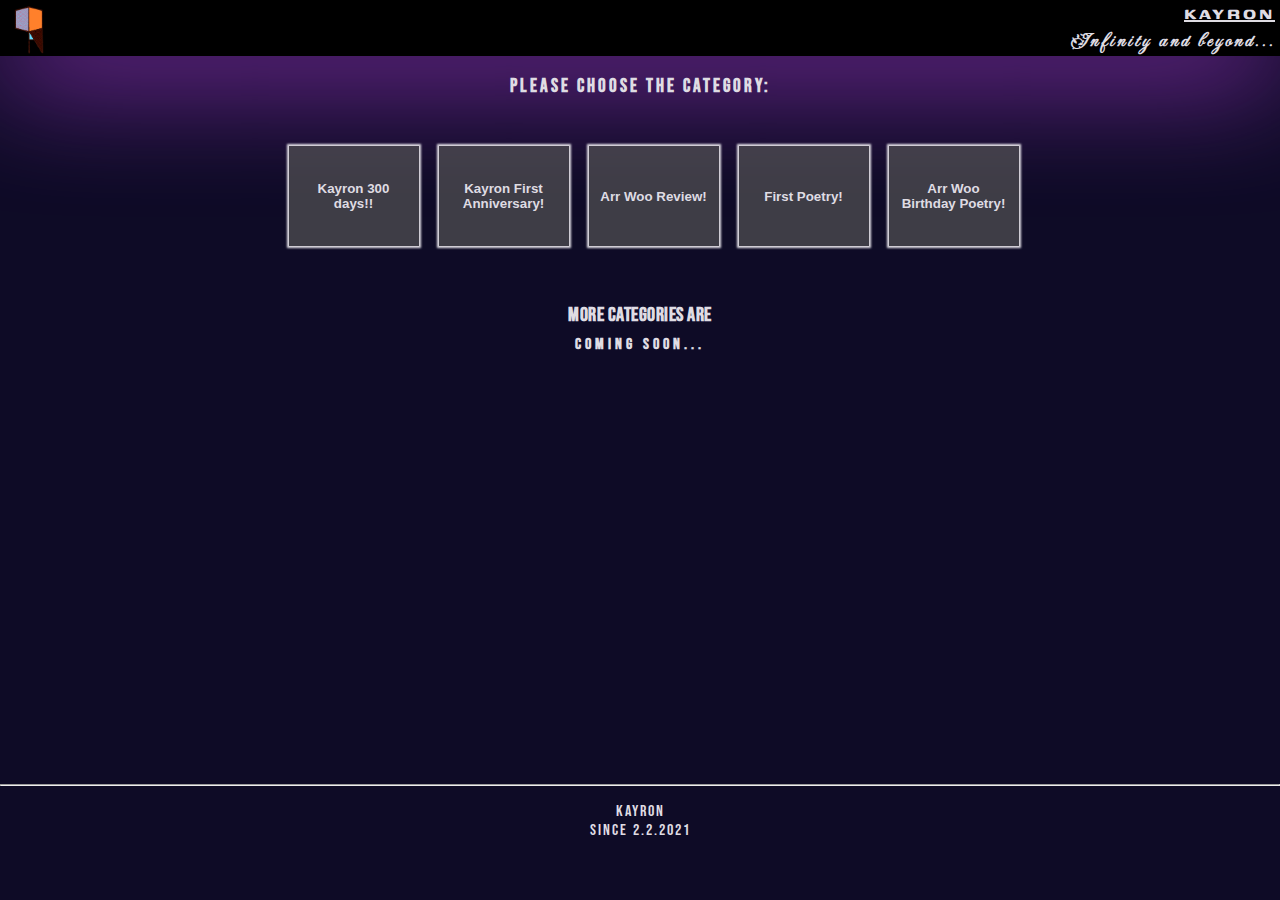
<file: index.html>
<!-- For main page  -->
<!DOCTYPE html>
<html lang="en">
<head>
    <meta charset="UTF-8">
    <meta http-equiv="X-UA-Compatible" content="IE=edge">
    <meta name="viewport" content="width=device-width, initial-scale=1.0">
    <title>Kayron</title>
    <link rel="stylesheet" href="./CSS/primary.css">
    <link rel="preconnect" href="https://fonts.googleapis.com">
    <link rel="preconnect" href="https://fonts.gstatic.com" crossorigin>
    <link href="https://fonts.googleapis.com/css2?family=Bebas+Neue&family=Fleur+De+Leah&family=Genos:ital,wght@1,500&display=swap" rel="stylesheet">
</head>
<body>
    <!-- header -->
    <header>
        <div class = "HdSec">
            <a href="./index.html" title="home"><img src="./Kayron.png" alt="Kayron Logo"></a>
            <div class="title">
                <h2 id="maintitle">KAYRON</h2>
                <h2 id="subtitle">Infinity and beyond...</h2>
            </div>
        </div>
    </header>
    <!-- body part -->
    <div id="innerbody">
        <div>
            <h3 style="color: #dfdce3; text-align: center; font-family: 'Bebas Neue', cursive; letter-spacing: 3px;">Please choose the category:</h3>
        </div>

        <!-- categories -->
        <div class="category">
            <div class="flexBox">
                <form action="./300.html">
                    <button type="submit" class="cat">
                        <b>Kayron 300 days!!</b>
                    </button>
                </form>

                <form action="./firstAnni.html">
                    <button type="submit" class="cat">
                        <b>Kayron First Anniversary!</b>
                    </button>
                </form>

                <form action="./ArrWooReview.html">
                    <button type="submit" class="cat">
                        <strong>Arr Woo Review!</strong>
                    </button>
                </form>

                <form action="./firstPoetry.html">
                    <button type="submit" class="cat">
                        <strong>First Poetry!</strong>
                    </button>
                </form>

                <form action="./bdPoetry.html">
                    <button type="submit" class="cat">
                        <strong>Arr Woo Birthday Poetry!</strong>
                    </button>
                </form>
            </div>
        </div>

        <!-- some text -->
        <div>
            <h4 style="color: #dfdce3; text-align: center; font-family: 'Bebas Neue', cursive; letter-spacing: 0.5px; font-size: 20px;">More categories are</h4>
            <h4 style="color: #dfdce3; text-align: center; font-family: 'Bebas Neue', cursive; letter-spacing: 4px; margin-top: -19px;">COMING SOON...</h4>
        </div>
    </div>
    <!-- footer  -->
    <footer>
        <hr>
        <p class="Footer">Kayron <br> since 2.2.2021</p>
    </footer>
</body>
</html>
</file>
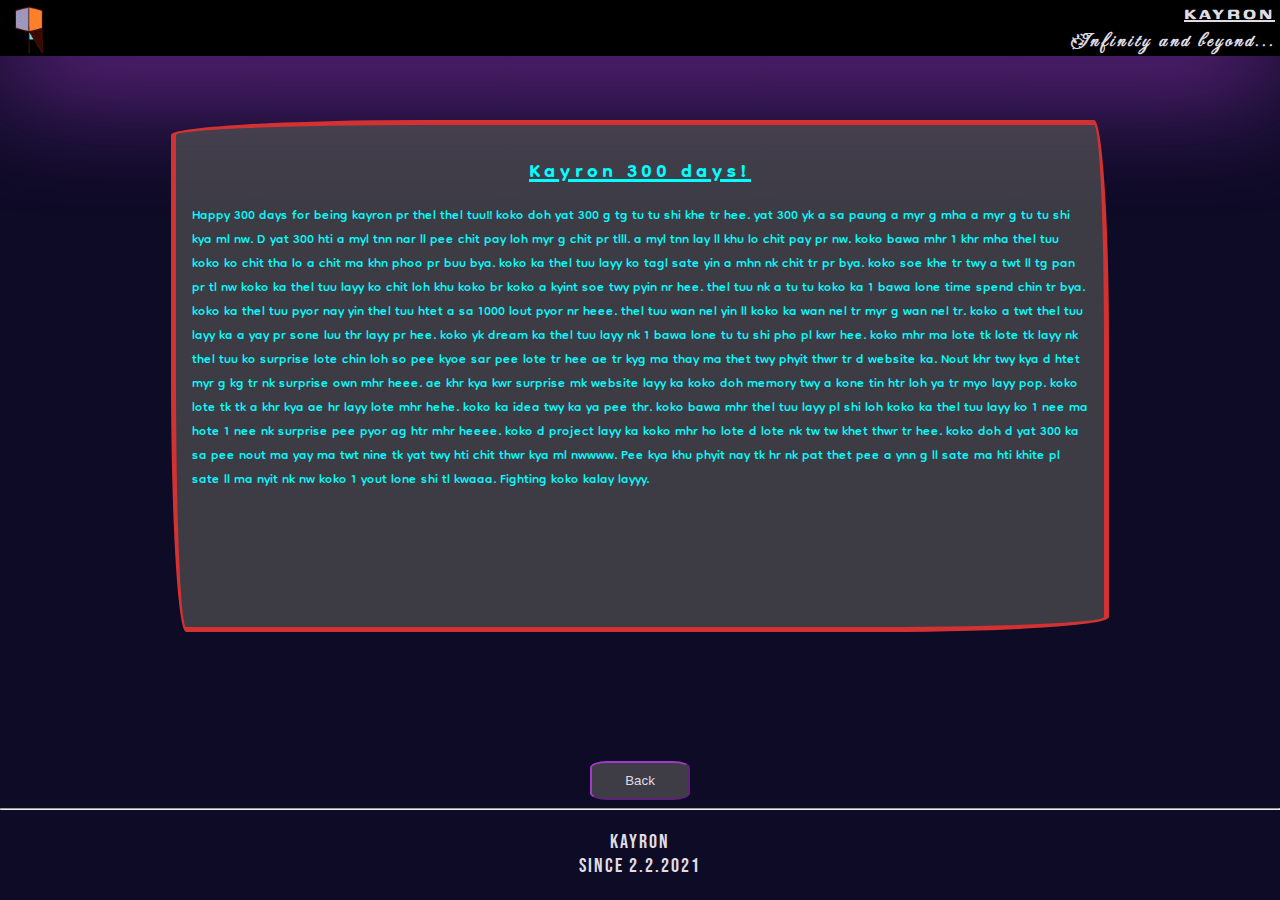
<file: 300.html>
<!DOCTYPE html>
<html lang="en">
    <head>
        <meta charset="UTF-8">
        <meta http-equiv="X-UA-Compatible" content="IE=edge">
        <meta name="viewport" content="width=device-width, initial-scale=1.0">
        <title>300 days!</title>
        <link rel="stylesheet" href="./CSS/secondary.css">
        <link rel="preconnect" href="https://fonts.googleapis.com">
        <link rel="preconnect" href="https://fonts.gstatic.com" crossorigin>
        <link href="https://fonts.googleapis.com/css2?family=Bebas+Neue&family=Fleur+De+Leah&family=Genos:ital,wght@1,500&display=swap" rel="stylesheet">
        <link href="https://fonts.googleapis.com/css2?family=Dongle&display=swap" rel="stylesheet">
    </head>
    <body>
        <!-- header -->
        <header>
            <div class = "HdSec">
                <a href="./index.html" title="home"><img src="./Kayron.png" alt="Kayron Logo"></a>
                <div class="title">
                    <h2 id="maintitle">KAYRON</h2>
                    <h2 id="subtitle">Infinity and beyond...</h2>
                </div>
            </div>
        </header>
        
        <!-- body -->
        <div class="bodyPart">
            <h1>
                Kayron 300 days!
            </h1>
            <p>
                Happy 300 days for being kayron pr thel thel tuu!! koko doh yat 300 g tg tu tu shi khe tr hee. 
                yat 300 yk a sa paung a myr g mha a myr g tu tu shi kya ml nw. 
                D yat 300 hti a myl tnn nar ll pee chit pay loh myr g chit pr tlll. 
                a myl tnn lay ll khu lo chit pay pr nw. koko bawa mhr 1 khr mha thel tuu koko ko chit tha lo a chit ma khn phoo pr buu bya. 
                koko ka thel tuu layy ko tagl sate yin a mhn nk chit tr pr bya. 
                koko soe khe tr twy a twt ll tg pan pr tl nw koko ka thel tuu layy ko chit loh khu koko br koko a kyint soe twy pyin nr hee. 
                thel tuu nk a tu tu koko ka 1 bawa lone time spend chin tr bya. 
                koko ka thel tuu pyor nay yin thel tuu htet a sa 1000 lout pyor nr heee. 
                thel tuu wan nel yin ll koko ka wan nel tr myr g wan nel tr. 
                koko a twt thel tuu layy ka a yay pr sone luu thr layy pr hee. 
                koko yk dream ka thel tuu layy nk 1 bawa lone tu tu shi pho pl kwr hee. 
                koko mhr ma lote tk lote tk layy nk thel tuu ko surprise lote chin loh so pee kyoe sar pee lote tr hee ae tr kyg ma thay ma thet twy phyit thwr tr d website ka. 
                Nout khr twy kya d htet myr g kg tr nk surprise own mhr heee. 
                ae khr kya kwr surprise mk website layy ka koko doh memory twy a kone tin htr loh ya tr myo layy pop. 
                koko lote tk tk a khr kya ae hr layy lote mhr hehe. 
                koko ka idea twy ka ya pee thr. 
                koko bawa mhr thel tuu layy pl shi loh koko ka thel tuu layy ko 1 nee ma hote 1 nee nk surprise pee pyor ag htr mhr heeee. 
                koko d project layy ka koko mhr ho lote d lote nk tw tw khet thwr tr hee. 
                koko doh d yat 300 ka sa pee nout ma yay ma twt nine tk yat twy hti chit thwr kya ml nwwww. 
                Pee kya khu phyit nay tk hr nk pat thet pee a ynn g ll sate ma hti khite pl sate ll ma nyit nk nw koko 1 yout lone shi tl kwaaa. 
                Fighting koko kalay layyy.
            </p>
        </div>
        <!-- footer -->
        <footer>
            <form id="backBtn" action="./index.html">
                <button type="submit">Back</button>
            </form>
            <hr>
            <p class="Footer">Kayron <br> since 2.2.2021</p>
        </footer>
    </body>
</html>
</file>
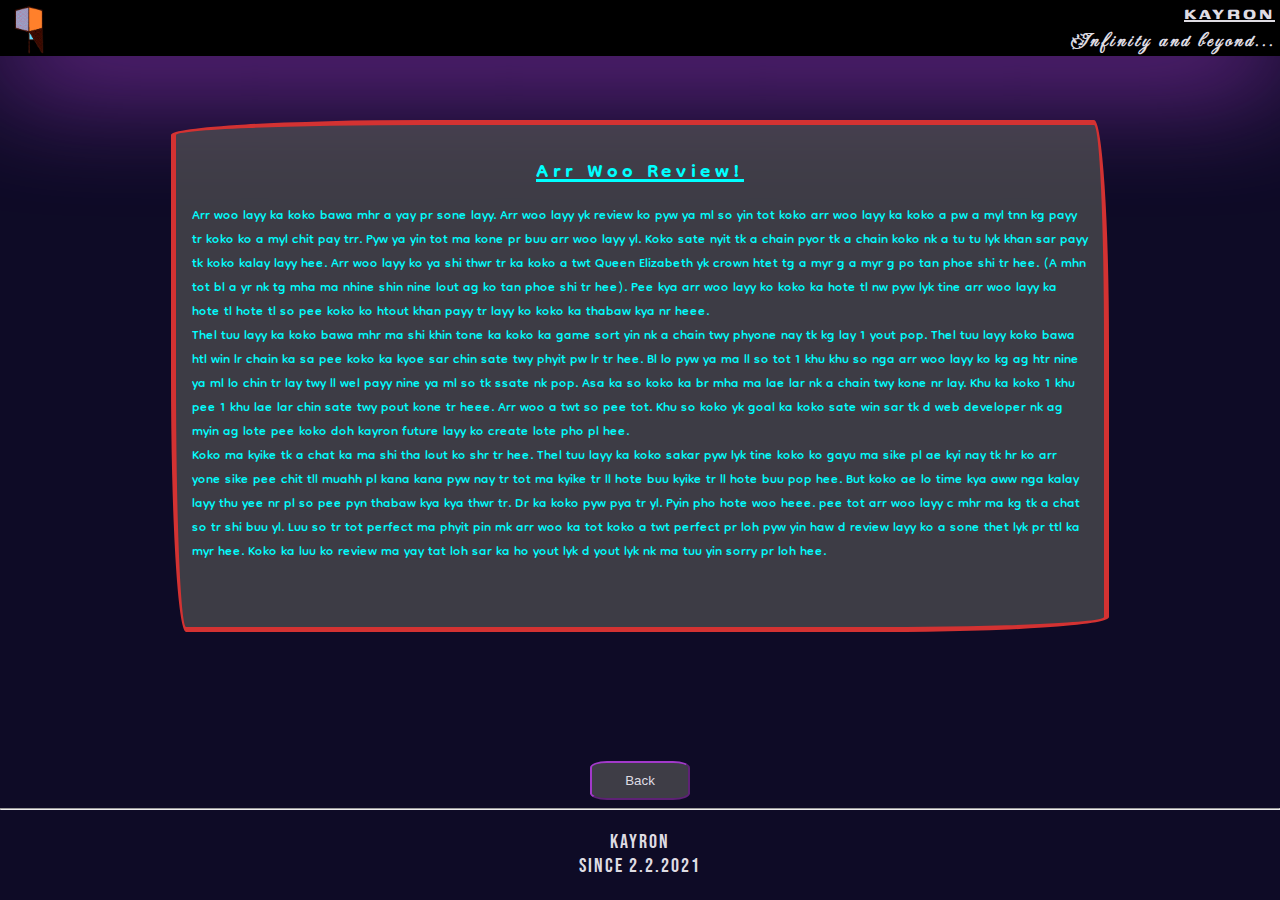
<file: ArrWooReview.html>
<!DOCTYPE html>
<html lang="en">
    <head>
        <meta charset="UTF-8">
        <meta http-equiv="X-UA-Compatible" content="IE=edge">
        <meta name="viewport" content="width=device-width, initial-scale=1.0">
        <title>300 days!</title>
        <link rel="stylesheet" href="./CSS/secondary.css">
        <link rel="preconnect" href="https://fonts.googleapis.com">
        <link rel="preconnect" href="https://fonts.gstatic.com" crossorigin>
        <link href="https://fonts.googleapis.com/css2?family=Bebas+Neue&family=Fleur+De+Leah&family=Genos:ital,wght@1,500&display=swap" rel="stylesheet">
        <link href="https://fonts.googleapis.com/css2?family=Dongle&display=swap" rel="stylesheet">
    </head>
    <body>
        <!-- header -->
        <header>
            <div class = "HdSec">
                <a href="./index.html" title="home"><img src="./Kayron.png" alt="Kayron Logo"></a>
                <div class="title">
                    <h2 id="maintitle">KAYRON</h2>
                    <h2 id="subtitle">Infinity and beyond...</h2>
                </div>
            </div>
        </header>
        
        <!-- body -->
        <div class="bodyPart">
            <h1>
                Arr Woo Review!
            </h1>
            <p>
                Arr woo layy ka koko bawa mhr a yay pr sone layy. Arr woo layy yk review ko pyw ya ml so yin tot koko arr woo layy ka koko a pw a myl tnn kg payy tr koko ko a myl chit pay trr. Pyw ya yin tot ma kone pr buu arr woo layy yl. Koko sate nyit tk a chain pyor tk a chain koko nk a tu tu lyk khan sar payy tk koko kalay layy hee. Arr woo layy ko ya shi thwr tr ka koko a twt Queen Elizabeth yk crown htet tg a myr g a myr g po tan phoe shi tr hee. (A mhn tot bl a yr nk tg mha ma nhine shin nine lout ag ko tan phoe shi tr hee). Pee kya arr woo layy ko koko ka hote tl nw pyw lyk tine arr woo layy ka hote tl hote tl so pee koko ko htout khan payy tr layy ko koko ka thabaw kya nr heee.
                <br>
                Thel tuu layy ka koko bawa mhr ma shi khin tone ka koko ka game sort yin nk a chain twy phyone nay tk kg lay 1 yout pop. Thel tuu layy koko bawa htl win lr chain ka sa pee koko ka kyoe sar chin sate twy phyit pw lr tr hee. Bl lo pyw ya ma ll so tot 1 khu khu so nga arr woo layy ko kg ag htr nine ya ml lo chin tr lay twy ll wel payy nine ya ml so tk ssate nk pop. Asa ka so koko ka br mha ma lae lar nk a chain twy kone nr lay. Khu ka koko 1 khu pee 1 khu lae lar chin sate twy pout kone tr heee. Arr woo a twt so pee tot. Khu so koko yk goal ka koko sate win sar tk d web developer nk ag myin ag lote pee koko doh kayron future layy ko create lote pho pl hee.
                <br>
                Koko ma kyike tk a chat ka ma shi tha lout ko shr tr hee. Thel tuu layy ka koko sakar pyw lyk tine koko ko gayu ma sike pl ae kyi nay tk hr ko arr yone sike pee chit tll muahh pl kana kana pyw nay tr tot ma kyike tr ll hote buu kyike tr ll hote buu pop hee. But koko ae lo time kya aww nga kalay layy thu yee nr pl so pee pyn thabaw kya kya thwr tr. Dr ka koko pyw pya tr yl. Pyin pho hote woo heee. pee tot arr woo layy c mhr ma kg tk a chat so tr shi buu yl. Luu so tr tot perfect ma phyit pin mk arr woo ka tot koko a twt perfect pr loh pyw yin haw d review layy ko a sone thet lyk pr ttl ka myr hee. Koko ka luu ko review ma yay tat loh sar ka ho yout lyk d yout lyk nk ma tuu yin sorry pr loh hee.
            </p>
        </div>
        <!-- footer -->
        <footer>
            <form id="backBtn" action="./index.html">
                <button type="submit">Back</button>
            </form>
            <hr>
            <p class="Footer">Kayron <br> since 2.2.2021</p>
        </footer>
    </body>
</html>
</file>
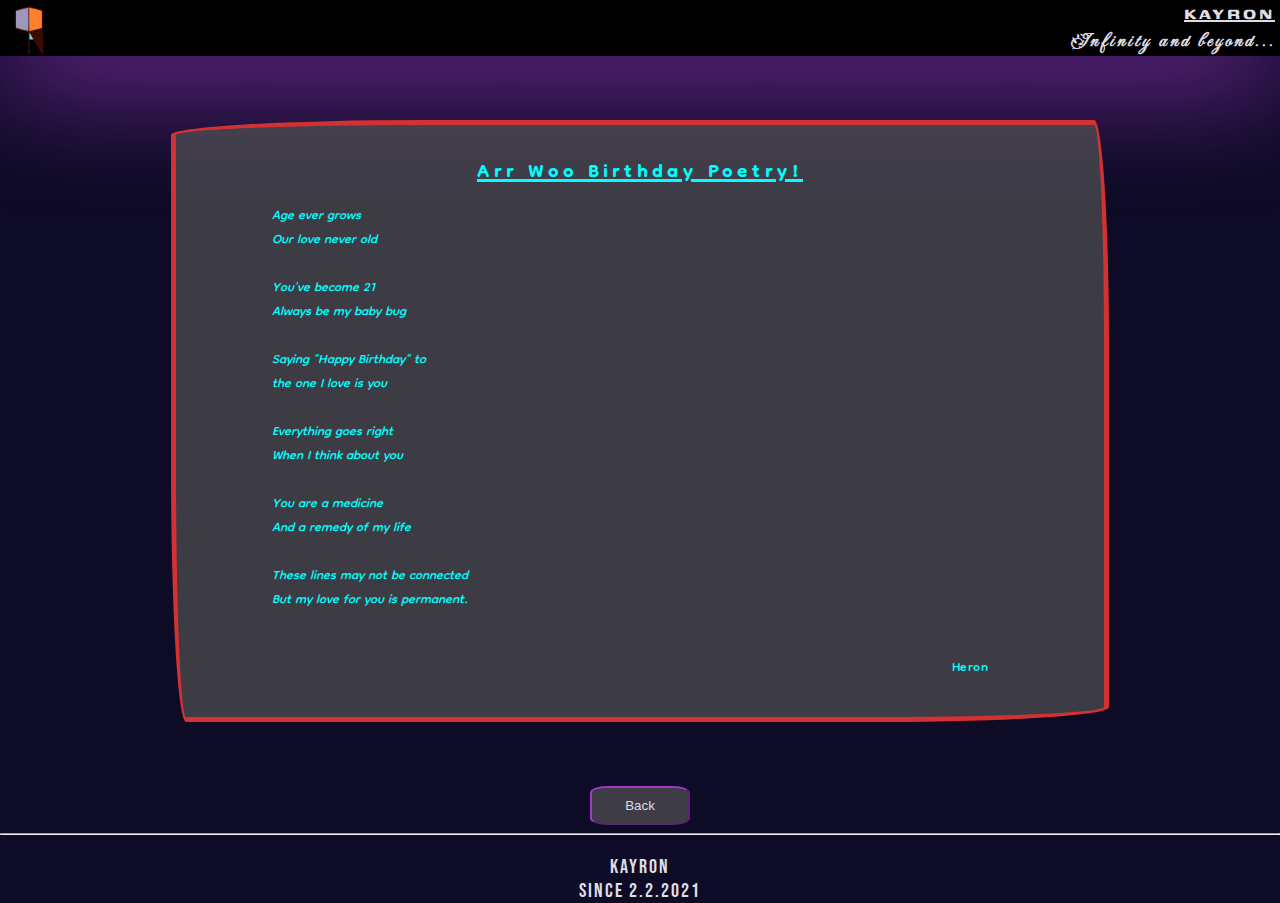
<file: bdPoetry.html>
<!DOCTYPE html>
<html lang="en">
    <head>
        <meta charset="UTF-8">
        <meta http-equiv="X-UA-Compatible" content="IE=edge">
        <meta name="viewport" content="width=device-width, initial-scale=1.0">
        <title>300 days!</title>
        <link rel="stylesheet" href="./CSS/secondary.css">
        <link rel="preconnect" href="https://fonts.googleapis.com">
        <link rel="preconnect" href="https://fonts.gstatic.com" crossorigin>
        <link href="https://fonts.googleapis.com/css2?family=Bebas+Neue&family=Fleur+De+Leah&family=Genos:ital,wght@1,500&display=swap" rel="stylesheet">
        <link href="https://fonts.googleapis.com/css2?family=Dongle&display=swap" rel="stylesheet">
    </head>
    <body>
        <!-- header -->
        <header>
            <div class = "HdSec">
                <a href="./index.html" title="home"><img src="./Kayron.png" alt="Kayron Logo"></a>
                <div class="title">
                    <h2 id="maintitle">KAYRON</h2>
                    <h2 id="subtitle">Infinity and beyond...</h2>
                </div>
            </div>
        </header>
        
        <!-- body -->
        <div class="bodyPart">
            <h1>
                Arr Woo Birthday Poetry!
            </h1>
            <i>
                <pre>
                    Age ever grows
                    Our love never old

                    You've become 21
                    Always be my baby bug

                    Saying "Happy Birthday" to
                    the one I love is you

                    Everything goes right
                    When I think about you

                    You are a medicine
                    And a remedy of my life

                    These lines may not be connected
                    But my love for you is permanent.
                </pre>
            </i>
            <p style="text-align: right; padding-right: 100px;">Heron</p>
        </div>
        <!-- footer -->
        <footer>
            <form id="backBtn" action="./index.html">
                <button type="submit">Back</button>
            </form>
            <hr>
            <p class="Footer">Kayron <br> since 2.2.2021</p>
        </footer>
    </body>
</html>
</file>
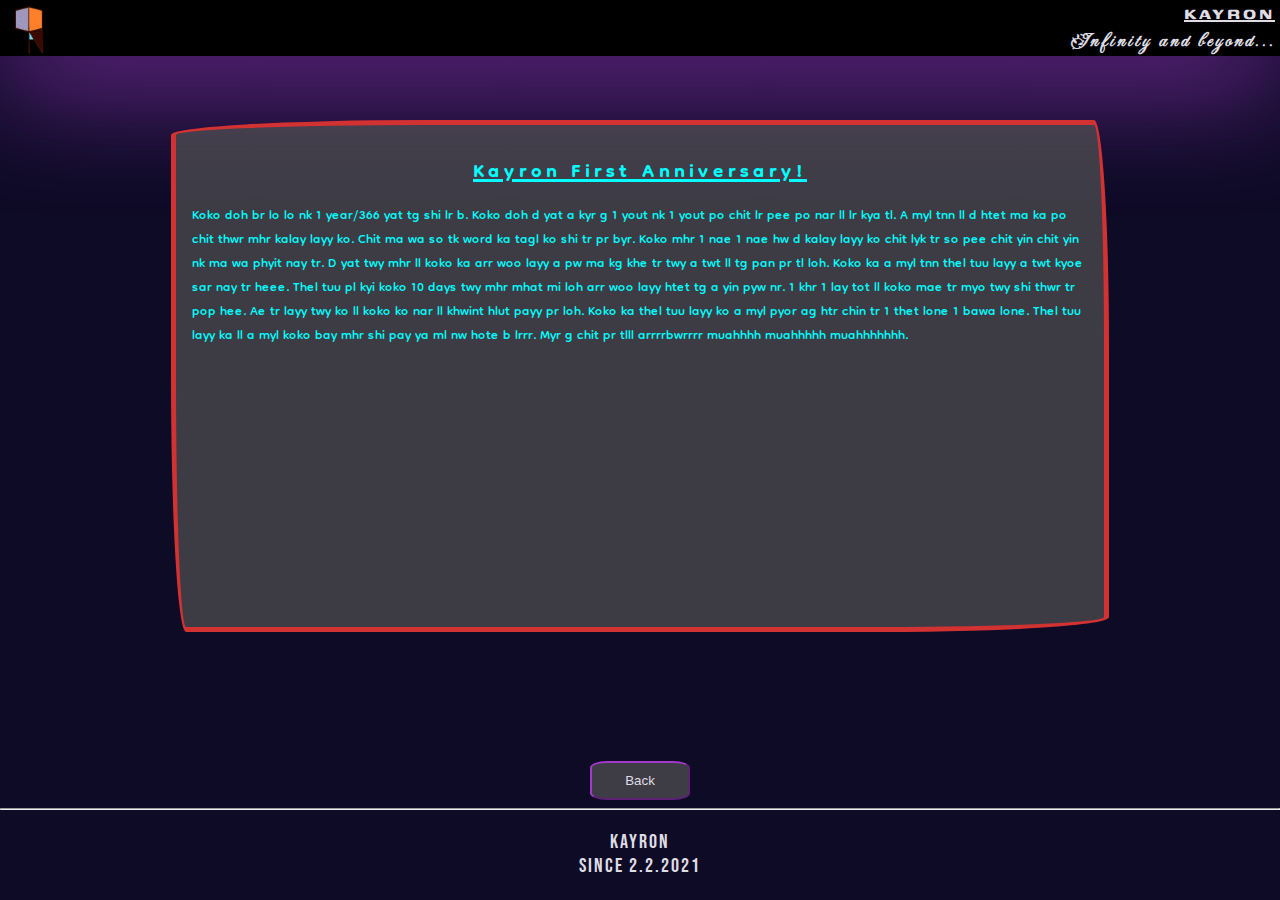
<file: firstAnni.html>
<!DOCTYPE html>
<html lang="en">
    <head>
        <meta charset="UTF-8">
        <meta http-equiv="X-UA-Compatible" content="IE=edge">
        <meta name="viewport" content="width=device-width, initial-scale=1.0">
        <title>300 days!</title>
        <link rel="stylesheet" href="./CSS/secondary.css">
        <link rel="preconnect" href="https://fonts.googleapis.com">
        <link rel="preconnect" href="https://fonts.gstatic.com" crossorigin>
        <link href="https://fonts.googleapis.com/css2?family=Bebas+Neue&family=Fleur+De+Leah&family=Genos:ital,wght@1,500&display=swap" rel="stylesheet">
        <link href="https://fonts.googleapis.com/css2?family=Dongle&display=swap" rel="stylesheet">
    </head>
    <body>
        <!-- header -->
        <header>
            <div class = "HdSec">
                <a href="./index.html" title="home"><img src="./Kayron.png" alt="Kayron Logo"></a>
                <div class="title">
                    <h2 id="maintitle">KAYRON</h2>
                    <h2 id="subtitle">Infinity and beyond...</h2>
                </div>
            </div>
        </header>
        
        <!-- body -->
        <div class="bodyPart">
            <h1>
                Kayron First Anniversary!
            </h1>
            <p>
                Koko doh br lo lo nk 1 year/366 yat tg shi lr b. Koko doh d yat a kyr g 1 yout nk 1 yout po chit lr pee po nar ll lr kya tl. A myl tnn ll d htet ma ka po chit thwr mhr kalay layy ko. Chit ma wa so tk word ka tagl ko shi tr pr byr. Koko mhr 1 nae 1 nae hw d kalay layy ko chit lyk tr so pee chit yin chit yin nk ma wa phyit nay tr. D yat twy mhr ll koko ka arr woo layy a pw ma kg khe tr twy a twt ll tg pan pr tl loh. Koko ka a myl tnn thel tuu layy a twt kyoe sar nay tr heee. Thel tuu pl kyi koko 10 days twy mhr mhat mi loh arr woo layy htet tg a yin pyw nr. 1 khr 1 lay tot ll koko mae tr myo twy shi thwr tr pop hee. Ae tr layy twy ko ll koko ko nar ll khwint hlut payy pr loh. Koko ka thel tuu layy ko a myl pyor ag htr chin tr 1 thet lone 1 bawa lone. Thel tuu layy ka ll a myl koko bay mhr shi pay ya ml nw hote b lrrr. Myr g chit pr tlll arrrrbwrrrr muahhhh muahhhhh muahhhhhhh.
            </p>
        </div>
        <!-- footer -->
        <footer>
            <form id="backBtn" action="./index.html">
                <button type="submit">Back</button>
            </form>
            <hr>
            <p class="Footer">Kayron <br> since 2.2.2021</p>
        </footer>
    </body>
</html>
</file>
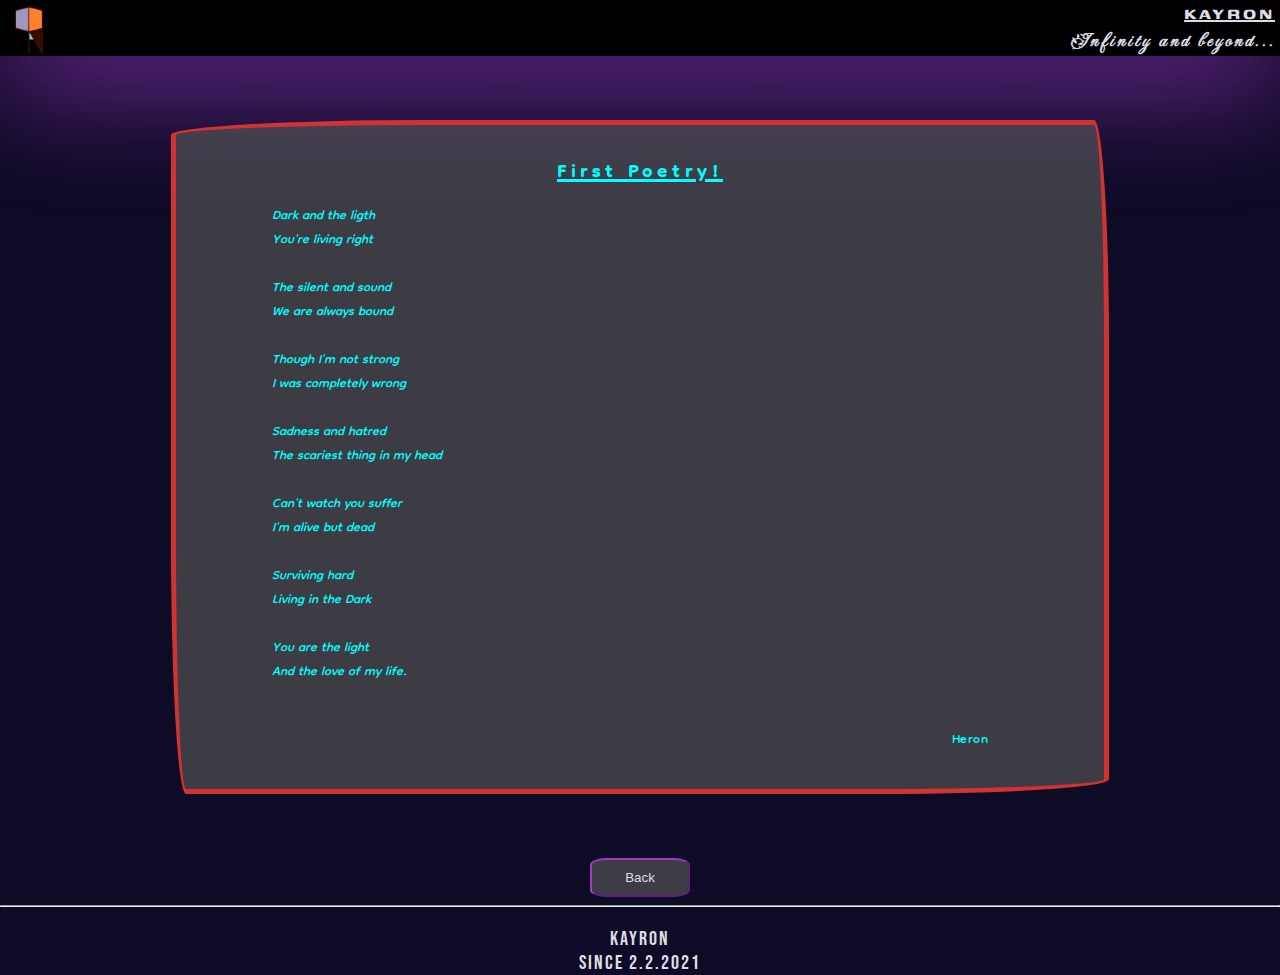
<file: firstPoetry.html>
<!DOCTYPE html>
<html lang="en">
    <head>
        <meta charset="UTF-8">
        <meta http-equiv="X-UA-Compatible" content="IE=edge">
        <meta name="viewport" content="width=device-width, initial-scale=1.0">
        <title>300 days!</title>
        <link rel="stylesheet" href="./CSS/secondary.css">
        <link rel="preconnect" href="https://fonts.googleapis.com">
        <link rel="preconnect" href="https://fonts.gstatic.com" crossorigin>
        <link href="https://fonts.googleapis.com/css2?family=Bebas+Neue&family=Fleur+De+Leah&family=Genos:ital,wght@1,500&display=swap" rel="stylesheet">
        <link href="https://fonts.googleapis.com/css2?family=Dongle&display=swap" rel="stylesheet">
    </head>
    <body>
        <!-- header -->
        <header>
            <div class = "HdSec">
                <a href="./index.html" title="home"><img src="./Kayron.png" alt="Kayron Logo"></a>
                <div class="title">
                    <h2 id="maintitle">KAYRON</h2>
                    <h2 id="subtitle">Infinity and beyond...</h2>
                </div>
            </div>
        </header>
        
        <!-- body -->
        <div class="bodyPart">
            <h1>
                First Poetry!
            </h1>
            <i>
                <pre>
                    Dark and the ligth
                    You're living right

                    The silent and sound
                    We are always bound

                    Though I'm not strong
                    I was completely wrong

                    Sadness and hatred
                    The scariest thing in my head

                    Can't watch you suffer
                    I'm alive but dead

                    Surviving hard
                    Living in the Dark

                    You are the light
                    And the love of my life.
                </pre>
            </i>
            <p style="text-align: right; padding-right: 100px;">Heron</p>
        </div>
        <!-- footer -->
        <footer>
            <form id="backBtn" action="./index.html">
                <button type="submit">Back</button>
            </form>
            <hr>
            <p class="Footer">Kayron <br> since 2.2.2021</p>
        </footer>
    </body>
</html>
</file>
<file: CSS/primary.css>
/*Whole page*/
html{
    background-color: #0e0b26;
    min-height: 100%;
    position: relative;
}
/* header */
.HdSec{
    background: black;
    border: 10px;
    box-sizing: border-box;
    box-shadow: 0px 15px 120px 2px;
    color:#a239ca;
    padding: 5px;
}
.HdSec img {
    float: left;
    width: 50px;
    height: 50px;
}
h2 {
    height: 10px;
    text-align: right;
    color: #dfdce3;
}
.title{
    height: 50px;
    margin-top: -14px;
}
#maintitle{
	font-family: 'Genos', sans-serif;
    font-size: 20px;
    letter-spacing: 3px;
    margin-top: 10px;
    text-decoration: underline;
}
#subtitle{
    font-family: 'Fleur De Leah', cursive;
    letter-spacing: 3px;
    font-size: 20px;
}

/* for paragraph or body */
body {
    margin: 0px;
    margin-bottom: 11px;
}
#innerbody{
    min-height: 80vh;
    display: flex;
    flex-direction: column;
    margin: unset;
}
.category {
    color: #dfdce3;
    display: flex;
    align-items: center;
    justify-content: center;
    padding-left: 27px;
    margin: 20px;
}
.flexBox {
    display: flex;
    flex-wrap: wrap;
    /* width: 300px; */
}
.cat {
    color: #dfdce3;
    display: inline-block;
    text-align: center;
    background: #555555ad;
    border: 10px;
    box-sizing: border-box;
    box-shadow: 0 0 2px 2px;
    padding: 10px;
    margin: 10px;
    height: 100px;
    width: 130px;
}
form {
    display: inline-block;
}
/* footer */
.Footer{
    color: #dfdce3;
    text-align: center;
    font-family: 'Bebas Neue', cursive;
    letter-spacing: 2px;
}
footer{
    height: 40px;
    margin-top: auto;
}
</file>
<file: CSS/secondary.css>
html{
    background-color: #0e0b26;
    min-height: 100%;
    position: relative;
}
/* header */
.HdSec{
    background: black;
    border: 10px;
    box-sizing: border-box;
    box-shadow: 0px 15px 120px 2px;
    color:#a239ca;
    padding: 5px;
}
.HdSec img {
    float: left;
    width: 50px;
    height: 50px;
}
h2 {
    height: 10px;
    text-align: right;
    color: #dfdce3;
}
.title{
    height: 50px;
    margin-top: -14px;
}
#maintitle{
	font-family: 'Genos', sans-serif;
    font-size: 20px;
    letter-spacing: 3px;
    margin-top: 10px;
    text-decoration: underline;
}
#subtitle{
    font-family: 'Fleur De Leah', cursive;
    letter-spacing: 3px;
    font-size: 20px;
}
/* body */
body{
    min-height: 89vh;
    display: flex;
    flex-direction: column;
    margin: unset;
}
.bodyPart {
    background-color: #555555aa;
    min-height: 470px;
    display:inline-block;
    width:70%;
    margin:5% auto;
    border-radius: 255px 15px 225px 15px/15px 225px 15px 255px;
    padding:1em;
    line-height:1.5em;
    border:solid 5px rgb(211, 50, 50);
}
p, pre {
    color: cyan;
    font-family: 'Dongle', sans-serif;
    font-size: 20px;
    text-align: left;
}

h1{
    text-align: center;
    color:aqua;
    letter-spacing: 4px;
    font-family: 'Dongle', sans-serif;
    font-size: 30px;
    text-decoration: underline;
}
/* footer  */
footer{
    height: 40px;
    margin-top: auto;
}
.Footer{
    color: #dfdce3;
    text-align: center;
    font-family: 'Bebas Neue', cursive;
    letter-spacing: 2px;
}
button{
    text-align: center;
    color: #dfdce3;
    background: #555555ad;
    border-color: #a239ca;
    border-radius: 17%;
    width: 100px;
    padding: 10px;
}
#backBtn {
    text-align: center;
}
</file>
